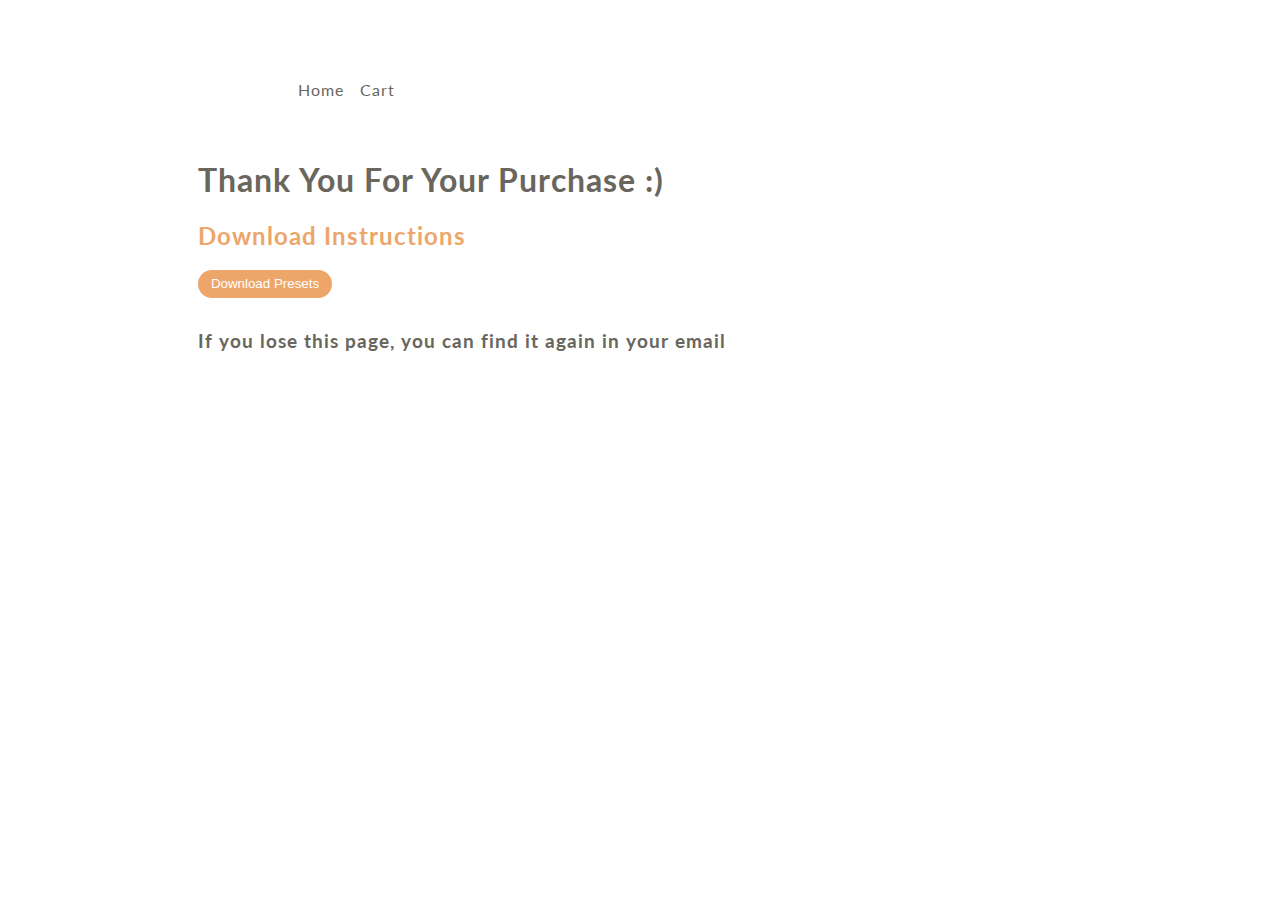
<file: success.html>
<!DOCTYPE html>
<html>
<head>
	<meta charset='utf-8'>
    <meta http-equiv='X-UA-Compatible' content='IE=edge'>
    <meta name='viewport' content='width=device-width, initial-scale=1'>
    <link rel='stylesheet' type='text/css' href='success.css'>
    
	<link rel="preconnect" href="https://fonts.gstatic.com">
	<link href="https://fonts.googleapis.com/css2?family=Lato&family=Yeseva+One&display=swap" rel="stylesheet">
	<title></title>
</head>
<body>
	<header>
		<nav class="nav">
			<ul class="nav-list">
				<li class="nav__item"><a href="#" class="nav__link">Home</a></li>
	            <li class="nav__item"><a href="#" class="nav__link">Cart</a></li>
			</ul>
		</nav>
	</header>

	<section class="success-wrapper">
		<h1>Thank You For Your Purchase :)</h1>
		<h2><a class="instructions-link" href="#">Download Instructions</a></h2>
		<button><a class="download-btn" href="#"></a> Download Presets</button>
		<h3>If you lose this page, you can find it again in your email</h3>
	</section>

</body>
</html>
</file>
<file: success.css>
body{
	color: #69665E;
	font-family: 'Lato', sans-serif;
	letter-spacing: 1px;
}

a{
	text-decoration: none;
	color: #69665E;
}

header{
	padding: 40px 290px;
}

.nav{
	width: 20%;
	padding-top: 2em;
}

.nav-list{
	display: flex;
	font-size: 1em;
	list-style: none;
	margin: 0;
	padding: 0;
	grid-gap: 1em;
}

.success-wrapper{
	margin: 0 auto;
	width: 70%;
}

.instructions-link{
	color: #EDA56A;
}

button{
	margin-bottom: 1em;
	padding: .5em 1em;
	border-radius:20px;
	border: none;
	background-color:#EDA56A;
	color: white;
}

@media (max-width: 1150px){

	*{
		margin:0 auto;
	}

	header{
		padding: 2em 0;
	}

	.nav-list{
		grid-gap: 1em;
		justify-content: center;
	}


	button{
		margin-top: 1em;
	}

}
</file>
